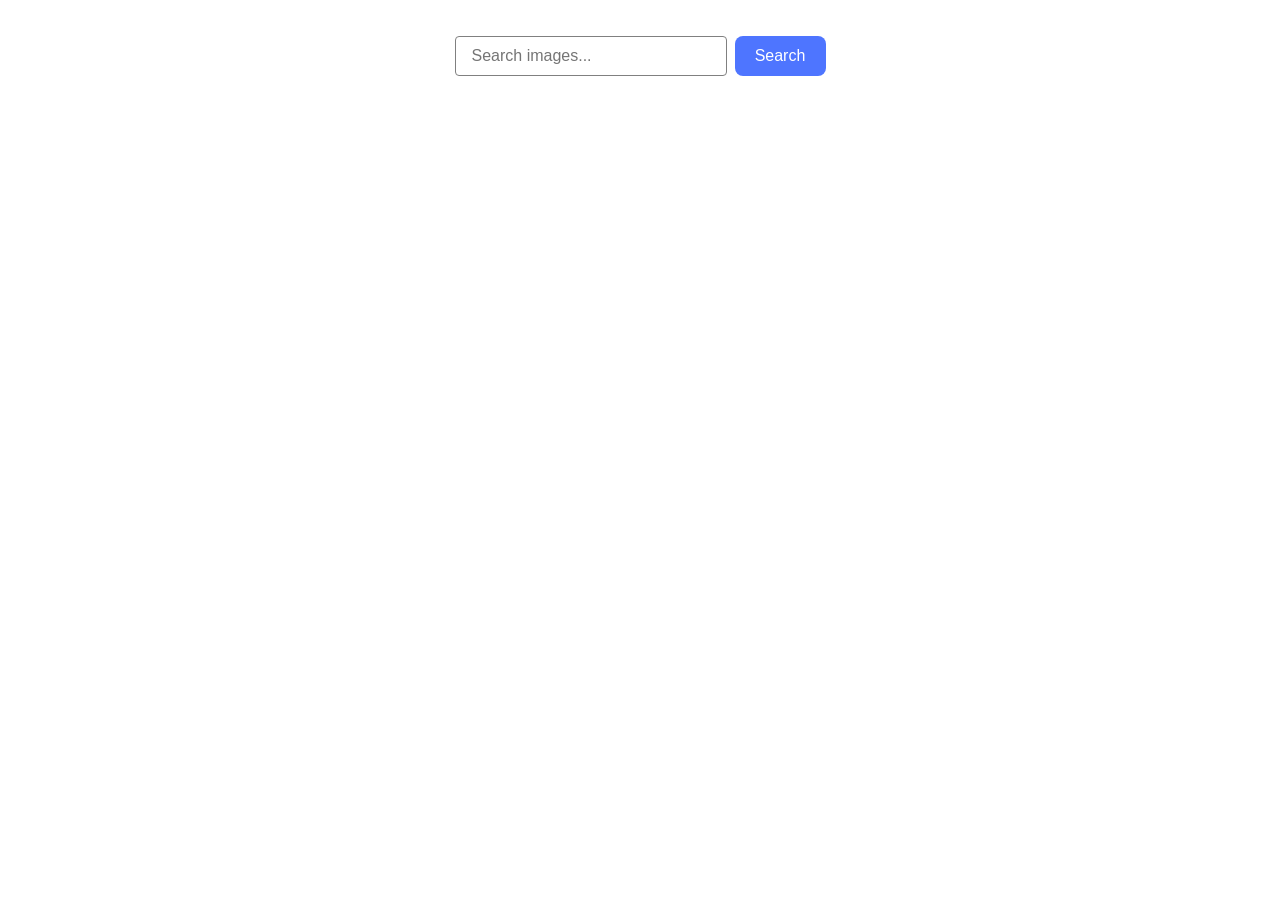
<file: src/index.html>
<!doctype html>
<html lang="en">
  <head>
    <meta charset="UTF-8" />
    <link rel="preconnect" href="https://fonts.googleapis.com" />
    <link rel="preconnect" href="https://fonts.gstatic.com" crossorigin />
    <link
      href="https://fonts.googleapis.com/css2?family=Montserrat:wght@400;500;600&display=swap"
      rel="stylesheet"
    />
    <link rel="icon" type="image/svg+xml" href="/favicon.svg" />
    <meta name="viewport" content="width=device-width, initial-scale=1.0" />
    <title>Homework-11</title>
    <link rel="stylesheet" href="./css/styles.css" />
  </head>

  <body>
    <form class="form">
      <input
        type="text"
        name="search-text"
        placeholder="Search images..."
        autocomplete="off"
        required
      />

      <button type="submit">Search</button>
    </form>

    <!-- Loader -->
    <span class="loader hidden"></span>

    <!-- Gallery -->
    <ul class="gallery"></ul>

    <script type="module" src="./main.js"></script>
  </body>
</html>
</file>
<file: src/css/styles.css>
/**
  |============================
  | include css partials with
  | default @import url()
  |============================
*/
/* Common styles */
@import url('./reset.css');
@import url('./base.css');

*,
*::before,
*::after {
  box-sizing: border-box;
}

body {
  margin: 0;
  padding: 36px 156px;
  font-family: 'Montserrat', sans-serif;
  background-color: #fff;
  color: #2e2f42;
}

img {
  display: block;
  width: 100%;
  height: 200px;
  object-fit: cover;
}

ul {
  list-style: none;
  margin: 0;
  padding: 0;
}

/* ---------- Form ---------- */

.form {
  display: flex;
  justify-content: center;
  gap: 8px;
  margin-bottom: 32px;
}

.form input {
  width: 272px;
  height: 40px;
  padding: 8px 16px;

  border: 1px solid #808080;
  border-radius: 4px;

  font-size: 16px;
  outline: none;

  transition: border-color 250ms ease;
}

.form input:hover {
  border-color: #000;
}

.form input:focus {
  border-color: #4e75ff;
}

.form button {
  width: 91px;
  height: 40px;

  border: none;
  border-radius: 8px;

  background-color: #4e75ff;
  color: #fff;

  font-size: 16px;
  font-weight: 500;

  cursor: pointer;

  transition: background-color 250ms ease;
}

.form button:hover {
  background-color: #6c8cff;
}

/* ---------- Gallery ---------- */

.gallery {
  display: flex;
  flex-wrap: wrap;
  gap: 24px;
}

.gallery-item {
  width: calc((100% - 48px) / 3);

  border: 1px solid #808080;

  transition: transform 250ms ease;
}

.gallery-item:hover {
  transform: scale(1.02);
}

.gallery-item a {
  display: block;
}

.info {
  display: flex;
  justify-content: space-around;

  padding: 8px 0;
}

.info p {
  margin: 0;

  display: flex;
  flex-direction: column;
  align-items: center;

  font-size: 12px;
  line-height: 16px;
}

.info b {
  margin-bottom: 4px;
}

/* ---------- Loader ---------- */

.loader.hidden {
  display: none;
}

.loader {
  width: 48px;
  height: 48px;

  border: 5px solid #4e75ff;
  border-bottom-color: transparent;
  border-radius: 50%;

  display: block;
  margin: 20px auto;

  animation: rotation 1s linear infinite;
}

@keyframes rotation {
  0% {
    transform: rotate(0deg);
  }

  100% {
    transform: rotate(360deg);
  }
}
</file>
